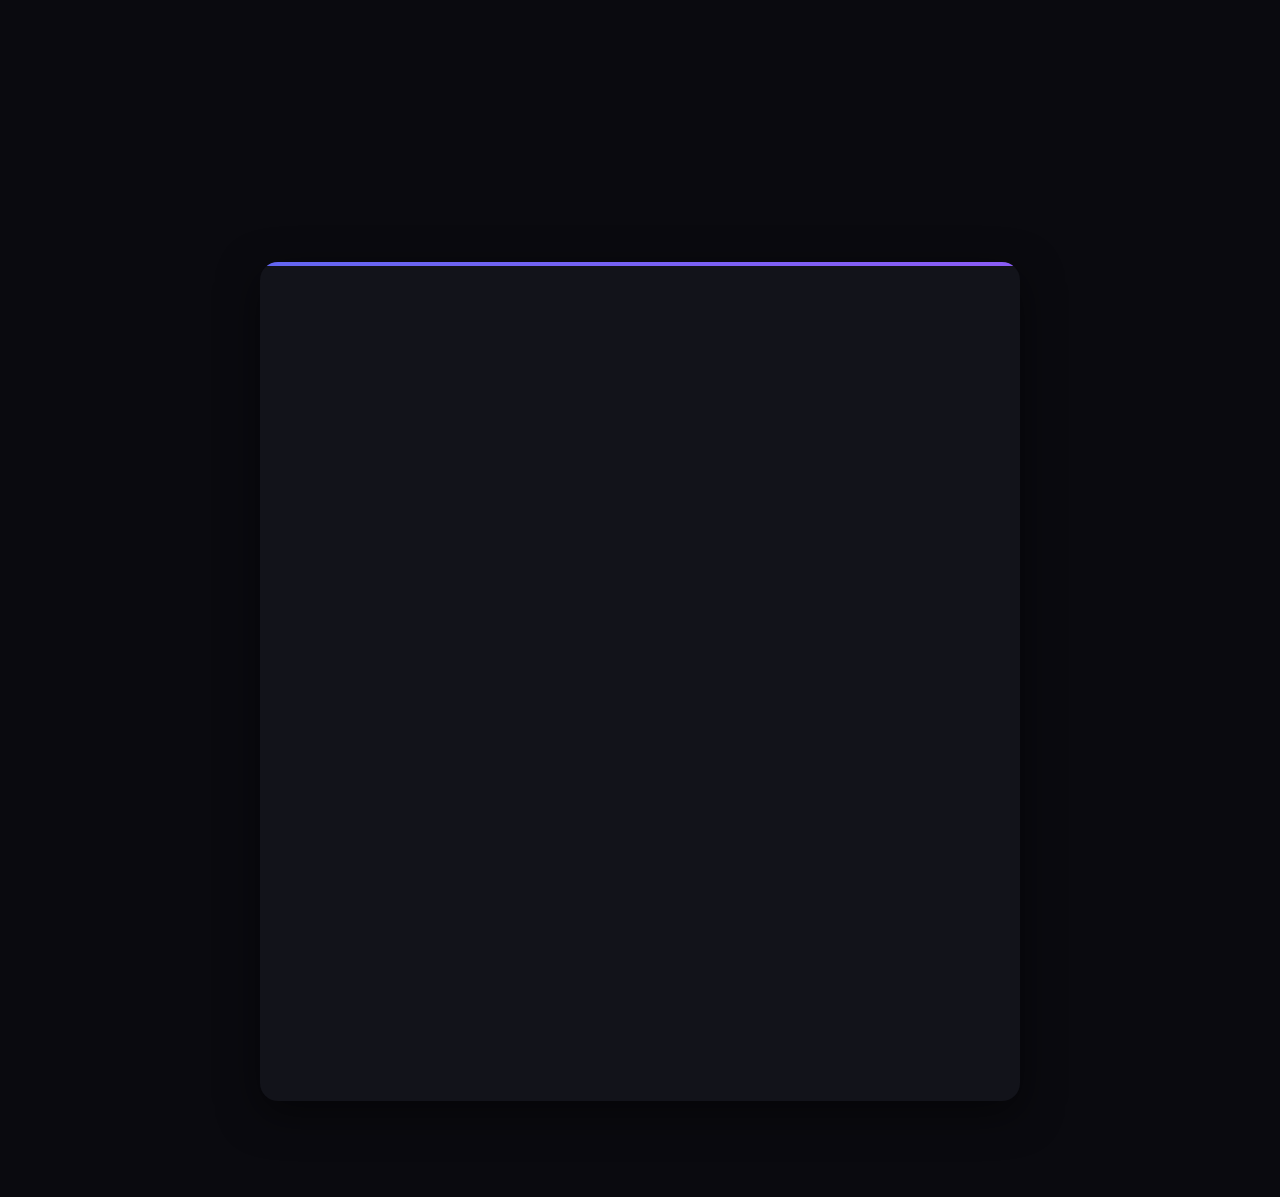
<file: index.html>
<!DOCTYPE html>
<html lang="en">
<head>
  <meta charset="UTF-8" />
  <meta name="viewport" content="width=device-width, initial-scale=1.0"/>
  <meta name="description" content="Build real Python & cybersecurity skills that get you hired. Join students from 47+ countries. 7-day guarantee.">
  <title>Cyber Starter Academy | Practical Tech Training That Pays</title>
  <style>
    /* ===== BASE ===== */
    * {
      margin: 0;
      padding: 0;
      box-sizing: border-box;
    }

    :root {
      --bg: #0a0a0f;
      --card: #12131a;
      --text: #f0f0ff;
      --text-light: #a0a7c2;
      --accent: #6366f1;
      --accent2: #8b5cf6;
      --success: #34d399;
      --radius: 18px;
      --shadow: 0 12px 40px rgba(0, 0, 0, 0.5);
    }

    body {
      background: var(--bg);
      color: var(--text);
      font-family: 'Inter', -apple-system, BlinkMacSystemFont, sans-serif;
      line-height: 1.65;
      min-height: 100vh;
      display: flex;
      justify-content: center;
      padding: 32px 16px;
    }

    .container {
      max-width: 760px;
      width: 100%;
    }

    /* ===== ANIMATIONS ===== */
    @keyframes fadeIn {
      from { opacity: 0; transform: translateY(12px); }
      to { opacity: 1; transform: translateY(0); }
    }

    .fade-in {
      animation: fadeIn 0.8s ease-out forwards;
      opacity: 0;
    }

    .fade-in:nth-child(1) { animation-delay: 0.1s; }
    .fade-in:nth-child(2) { animation-delay: 0.2s; }
    .fade-in:nth-child(3) { animation-delay: 0.3s; }
    .fade-in:nth-child(4) { animation-delay: 0.4s; }
    .fade-in:nth-child(5) { animation-delay: 0.5s; }


    /* ===== HEADER ===== */
    header {
      text-align: center;
      margin-bottom: 40px;
    }

    h1 {
      font-size: 2.8rem;
      font-weight: 800;
      line-height: 1.2;
      margin-bottom: 16px;
      background: linear-gradient(135deg, var(--accent), var(--accent2));
      -webkit-background-clip: text;
      background-clip: text;
      color: transparent;
    }

    .subtitle {
      font-size: 1.25rem;
      color: var(--text-light);
      max-width: 650px;
      margin: 0 auto;
    }

    /* ===== CARD ===== */
    .card {
      background: var(--card);
      padding: 40px;
      border-radius: var(--radius);
      box-shadow: var(--shadow);
      position: relative;
      overflow: hidden;
    }

    .card::before {
      content: "";
      position: absolute;
      top: 0;
      left: 0;
      right: 0;
      height: 4px;
      background: linear-gradient(90deg, var(--accent), var(--accent2));
    }

    .lead {
      text-align: center;
      font-size: 1.3rem;
      margin-bottom: 36px;
      font-weight: 600;
      color: #e0e0ff;
    }

 /* ===== SECTIONS ===== */
    section {
      margin-bottom: 32px;
    }

    h2 {
      font-size: 1.4rem;
      margin-bottom: 20px;
      font-weight: 700;
      color: var(--success);
      display: flex;
      align-items: center;
      gap: 10px;
    }

    h2::before {
      content: "•";
      color: var(--accent);
      font-size: 2rem;
      line-height: 0;
    }

    ul {
      padding-left: 28px;
      color: var(--text-light);
    }

    li {
      margin-bottom: 14px;
      position: relative;
    }

    li::before {
      content: "✓";
      color: var(--success);
      position: absolute;
      left: -28px;
      font-weight: bold;
    }


    /* ===== CTA BUTTON ===== */
    .btn {
      display: block;
      width: 100%;
      background: linear-gradient(135deg, var(--accent), var(--accent2));
      color: white;
      text-align: center;
      padding: 18px 24px;
      font-size: 1.3rem;
      font-weight: 700;
      text-decoration: none;
      border-radius: var(--radius);
      margin: 36px 0;
      transition: all 0.3s ease;
      border: none;
      font-family: inherit;
      letter-spacing: -0.3px;
      box-shadow: 0 6px 20px rgba(99, 102, 241, 0.3);
    }

    .btn:hover {
      transform: translateY(-3px);
      box-shadow: 0 10px 25px rgba(99, 102, 241, 0.5);
      opacity: 0.98;
    }

    /* ===== HELP TEXT ===== */
    .help {
      text-align: center;
      font-size: 1rem;
      color: var(--text-light);
      line-height: 1.6;
      margin-top: 8px;
    }

    .code {
      display: inline-block;
      background: rgba(99, 102, 241, 0.18);
      color: var(--accent);
      padding: 5px 14px;
      border-radius: 8px;
      font-family: monospace;
      font-weight: 600;
      margin: 0 6px;
      letter-spacing: 0.5px;
    }
    /* ===== SOCIAL PROOF ===== */
    .proof {
      text-align: center;
      margin-top: 28px;
      color: var(--text-light);
      font-size: 0.95rem;
    }

    .countries {
      display: flex;
      justify-content: center;
      gap: 8px;
      margin-top: 8px;
      flex-wrap: wrap;
    }

    .country {
      background: rgba(255, 255, 255, 0.06);
      padding: 4px 10px;
      border-radius: 20px;
      font-size: 0.85rem;
    }

    /* ===== FOOTER ===== */
    footer {
      text-align: center;
      margin-top: 40px;
      color: var(--text-light);
      font-size: 0.9rem;
    }

    /* ===== RESPONSIVE ===== */
    @media (max-width: 600px) {
      h1 { font-size: 2.2rem; }
      .subtitle { font-size: 1.1rem; }
      .card { padding: 30px 24px; }
      .lead { font-size: 1.15rem; margin-bottom: 28px; }
      .btn { padding: 16px; font-size: 1.2rem; }
    }

    @media (max-width: 400px) {
      h1 { font-size: 1.9rem; }
      .card { padding: 26px 20px; }
    }
  </style>
</head>
<body>
  <div class="container">
    <header>
      <h1 class="fade-in">You’re Not Behind.<br>You’ve Just Been Taught Wrong.</h1>
      <p class="subtitle fade-in">Join 1,200+ students from 47+ countries building real Python & cybersecurity skills that lead to freelance gigs and remote jobs.</p>
    </header>


    <main class="card">
      <p class="lead fade-in">Most “courses” sell dreams.<br>We give you <strong>working code</strong>—on your phone.</p>

      <section class="fade-in">
        <h2>This Is For You If:</h2>
        <ul>
          <li>You’ve watched 10+ tutorials but still can’t write a script</li>
          <li>You want skills that get you hired—not PDF certificates</li>
          <li>You’re ready to build something real by next Sunday</li>
        </ul>
      </section>

      <section class="fade-in">
        <h2>In 3 Live Sessions, You’ll:</h2>
        <ul>
          <li>Automate WhatsApp messages using Python</li>
          <li>Scan your own network safely (yes, on Android)</li>
          <li>Build a tool you can show in interviews</li>
        </ul>
      </section>

      <a href="https://discord.gg/NDqSftSm2X" class="btn fade-in">Join Before Next Batch Closes →</a>

      <p class="help fade-in">
        Link not working?<br>
        Open Discord → Tap <strong>“+”</strong> → “Join a Server” → Enter:
        <span class="code">NDqSftSm2X</span>
      </p>

      <div class="proof fade-in">
        <p>Trusted by students from:</p>
        <div class="countries">
          <span class="country">🇳🇬 Nigeria</span>
          <span class="country">🇺🇸 USA</span>
          <span class="country">🇬🇧 UK</span>
          <span class="country">🇨🇦 Canada</span>
          <span class="country">+43 more</span>
        </div>
      </div>
    </main>

    <footer class="fade-in">
      <p>7-day results guarantee • All payments secured via Stripe & PayPal</p>
    </footer>
  </div>
</body>
</html>
</file>
